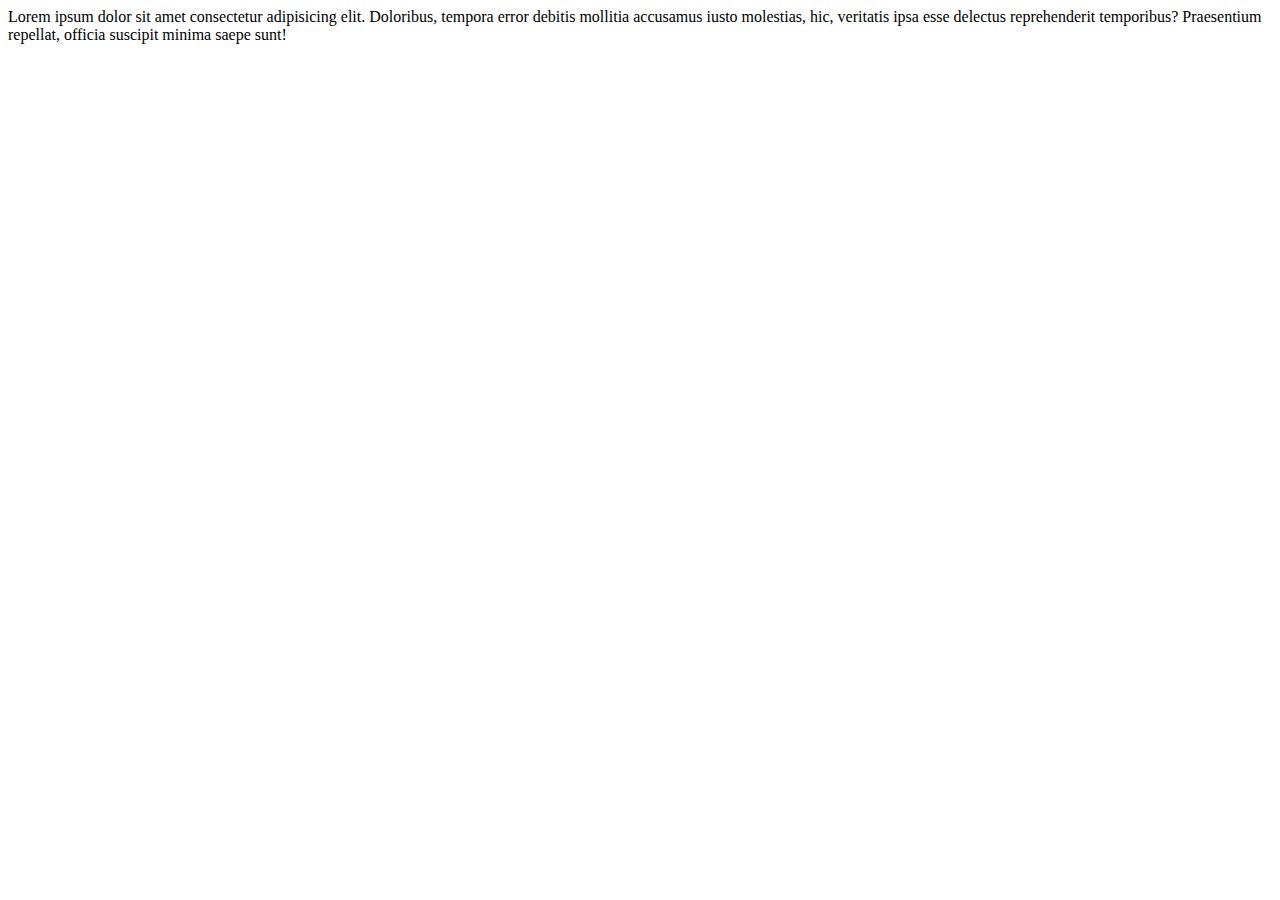
<file: About_Us.html>
<!DOCTYPE html>
<html lang="en">
<head>
    <meta charset="UTF-8">
    <meta name="viewport" content="width=device-width, initial-scale=1.0">
    <title>Yogeshwar Traders - About Us</title>
</head>
<body>
    Lorem ipsum dolor sit amet consectetur adipisicing elit. Doloribus, tempora error debitis mollitia accusamus iusto molestias, hic, veritatis ipsa esse delectus reprehenderit temporibus? Praesentium repellat, officia suscipit minima saepe sunt!
</body>
</html>
</file>
